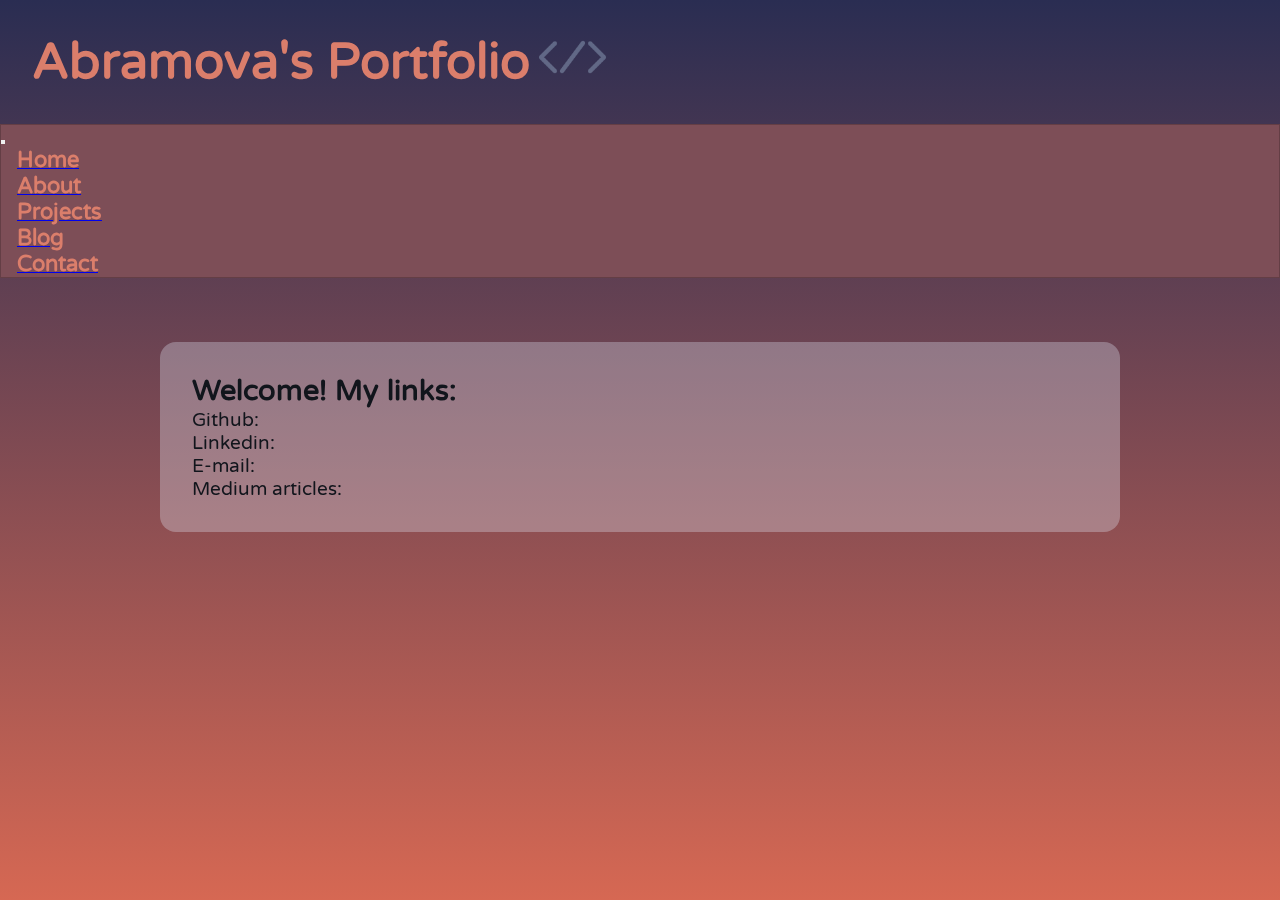
<file: index.html>
<!DOCTYPE html>
<html lang="en">
  <head>
    <!-- Required meta tags -->
    <meta charset="utf-8" />
    <meta
      name="viewport"
      content="width=device-width, initial-scale=1, shrink-to-fit=no"
    />

    <!-- Bootstrap CSS -->
    <link
      rel="stylesheet"
      href="https://stackpath.bootstrapcdn.com/bootstrap/4.5.0/css/bootstrap.min.css"
      integrity="sha384-9aIt2nRpC12Uk9gS9baDl411NQApFmC26EwAOH8WgZl5MYYxFfc+NcPb1dKGj7Sk"
      crossorigin="anonymous"
    />

    <link
      rel="stylesheet"
      href="https://use.fontawesome.com/releases/v5.13.1/css/all.css"
      integrity="sha384-xxzQGERXS00kBmZW/6qxqJPyxW3UR0BPsL4c8ILaIWXva5kFi7TxkIIaMiKtqV1Q"
      crossorigin="anonymous"
    />

    <link
      href="https://fonts.googleapis.com/css2?family=Varela+Round&display=swap"
      rel="stylesheet"
    />

    <link rel="stylesheet" href="style.css" />

    <title>Abramova Portfolio</title>
  </head>
  <body>
    <div class="context">
      <div class="header">
        <h1>Abramova's Portfolio</h1>
        <img
          src="code-sticker1.png"
          alt="Coding brackets sticker"
          style="width: 7%; height: 7%; opacity: 0.5;"
        />
      </div>

      <nav class="navbar navbar-expand-sm navbar-dark bg-custom sticky-top">
        <button
          class="navbar-toggler"
          data-toggle="collapse"
          data-target="#collapse_target"
        >
          <span class="navbar-toggler-icon"></span>
        </button>
        <div class="collapse navbar-collapse" id="collapse_target">
          <ul class="navbar-nav">
            <li class="nav-item">
              <a href="index.html" class="nav-link"
                ><span class="link">Home</span></a
              >
            </li>
            <li class="nav-item">
              <a href="about.html" class="nav-link"><span class="link">About</span></a>
            </li>
            <li class="nav-item">
              <a href="projects.html" class="nav-link"
                ><span class="link">Projects</span></a
              >
            </li>
            <li class="nav-item">
              <a href="blog.html" class="nav-link"><span class="link">Blog</span></a>
            </li>
            <li class="nav-item">
              <a href="contact.html" class="nav-link"><span class="link">Contact</span></a>
            </li>
          </ul>
        </div>
      </nav>

      <div class="page-content">
        <div class="list-one">
          <h2>Welcome! My links:</h2>
          <ul>
            <li><i class="fab fa-github"></i> Github:</li>
            <li><i class="fab fa-linkedin"></i> Linkedin:</li>
            <li><i class="fas fa-envelope"></i> E-mail:</li>
            <li><i class="fas fa-edit"></i> Medium articles:</li>
          </ul>
        </div>
      </div>

    </div>

    <div class="area">
      <ul class="circles">
        <li></li>
        <li></li>
        <li></li>
        <li></li>
        <li></li>
        <li></li>
        <li></li>
        <li></li>
        <li></li>
        <li></li>
      </ul>
    </div>

    <!-- Optional JavaScript -->
    <!-- jQuery first, then Popper.js, then Bootstrap JS -->
    <script
      src="https://code.jquery.com/jquery-3.5.1.slim.min.js"
      integrity="sha384-DfXdz2htPH0lsSSs5nCTpuj/zy4C+OGpamoFVy38MVBnE+IbbVYUew+OrCXaRkfj"
      crossorigin="anonymous"
    ></script>
    <script
      src="https://cdn.jsdelivr.net/npm/popper.js@1.16.0/dist/umd/popper.min.js"
      integrity="sha384-Q6E9RHvbIyZFJoft+2mJbHaEWldlvI9IOYy5n3zV9zzTtmI3UksdQRVvoxMfooAo"
      crossorigin="anonymous"
    ></script>
    <script
      src="https://stackpath.bootstrapcdn.com/bootstrap/4.5.0/js/bootstrap.min.js"
      integrity="sha384-OgVRvuATP1z7JjHLkuOU7Xw704+h835Lr+6QL9UvYjZE3Ipu6Tp75j7Bh/kR0JKI"
      crossorigin="anonymous"
    ></script>
  </body>
</html>
</file>
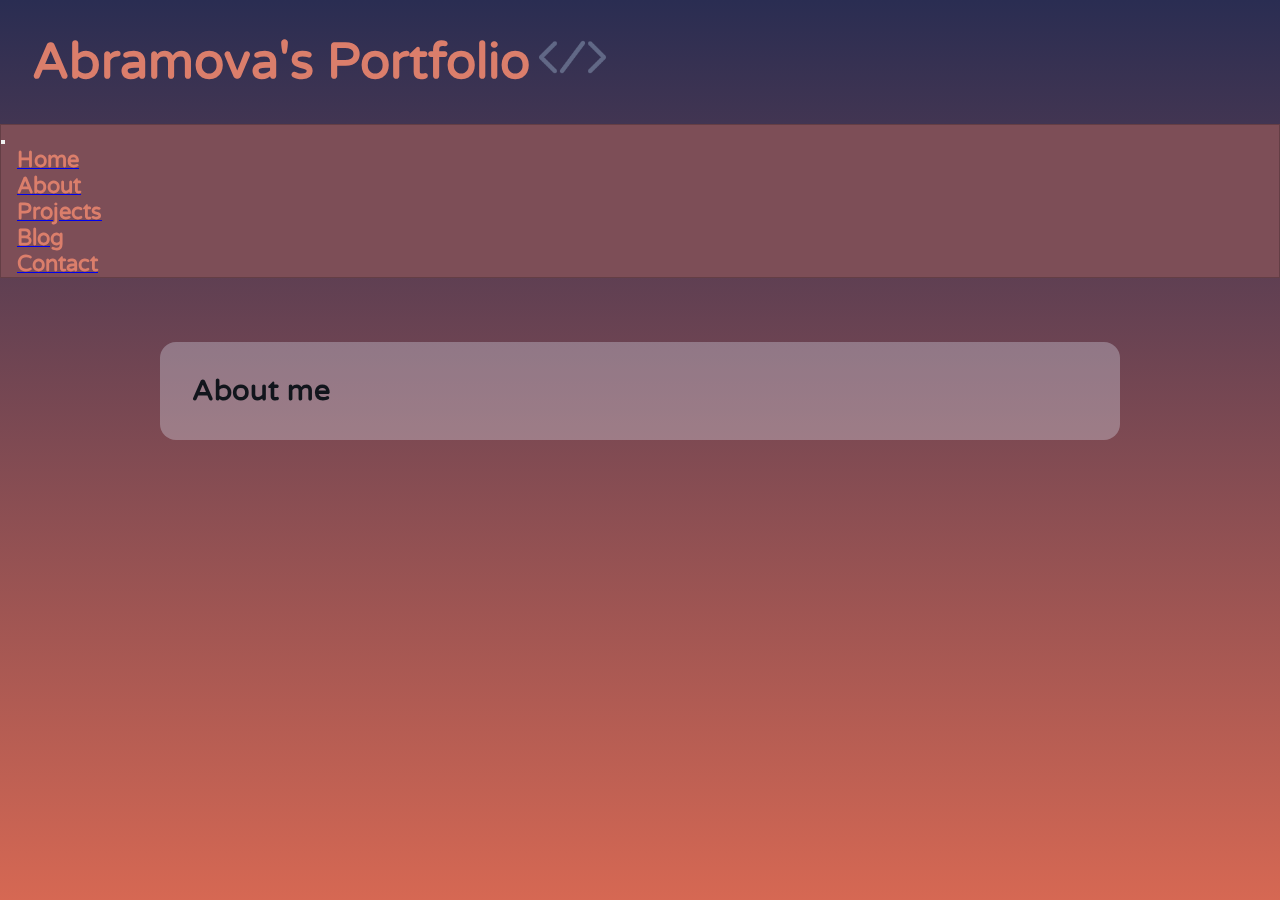
<file: about.html>
<!DOCTYPE html>
<html lang="en">
  <head>
    <!-- Required meta tags -->
    <meta charset="utf-8" />
    <meta
      name="viewport"
      content="width=device-width, initial-scale=1, shrink-to-fit=no"
    />

    <!-- Bootstrap CSS -->
    <link
      rel="stylesheet"
      href="https://stackpath.bootstrapcdn.com/bootstrap/4.5.0/css/bootstrap.min.css"
      integrity="sha384-9aIt2nRpC12Uk9gS9baDl411NQApFmC26EwAOH8WgZl5MYYxFfc+NcPb1dKGj7Sk"
      crossorigin="anonymous"
    />

    <link
      rel="stylesheet"
      href="https://use.fontawesome.com/releases/v5.13.1/css/all.css"
      integrity="sha384-xxzQGERXS00kBmZW/6qxqJPyxW3UR0BPsL4c8ILaIWXva5kFi7TxkIIaMiKtqV1Q"
      crossorigin="anonymous"
    />

    <link
      href="https://fonts.googleapis.com/css2?family=Varela+Round&display=swap"
      rel="stylesheet"
    />

    <link rel="stylesheet" href="style.css" />

    <title>Abramova Portfolio</title>
  </head>
  <body>
    <div class="context">
      <div class="header">
        <h1>Abramova's Portfolio</h1>
        <img
          src="code-sticker1.png"
          alt="Coding brackets sticker"
          style="width: 7%; height: 7%; opacity: 0.5;"
        />
      </div>

      <nav class="navbar navbar-expand-sm navbar-dark bg-custom sticky-top">
        <button
          class="navbar-toggler"
          data-toggle="collapse"
          data-target="#collapse_target"
        >
          <span class="navbar-toggler-icon"></span>
        </button>
        <div class="collapse navbar-collapse" id="collapse_target">
          <ul class="navbar-nav">
            <li class="nav-item">
              <a href="index.html" class="nav-link"
                ><span class="link">Home</span></a
              >
            </li>
            <li class="nav-item">
              <a href="about.html" class="nav-link"><span class="link">About</span></a>
            </li>
            <li class="nav-item">
              <a href="projects.html" class="nav-link"
                ><span class="link">Projects</span></a
              >
            </li>
            <li class="nav-item">
              <a href="blog.html" class="nav-link"><span class="link">Blog</span></a>
            </li>
            <li class="nav-item">
              <a href="contact.html" class="nav-link"><span class="link">Contact</span></a>
            </li>
          </ul>
        </div>
      </nav>

      <div class="page-content">
        <div class="list-one">
          <h2>About me</h2>
        </div>
      </div>

    </div>

    <div class="area">
      <ul class="circles">
        <li></li>
        <li></li>
        <li></li>
        <li></li>
        <li></li>
        <li></li>
        <li></li>
        <li></li>
        <li></li>
        <li></li>
      </ul>
    </div>

    <!-- Optional JavaScript -->
    <!-- jQuery first, then Popper.js, then Bootstrap JS -->
    <script
      src="https://code.jquery.com/jquery-3.5.1.slim.min.js"
      integrity="sha384-DfXdz2htPH0lsSSs5nCTpuj/zy4C+OGpamoFVy38MVBnE+IbbVYUew+OrCXaRkfj"
      crossorigin="anonymous"
    ></script>
    <script
      src="https://cdn.jsdelivr.net/npm/popper.js@1.16.0/dist/umd/popper.min.js"
      integrity="sha384-Q6E9RHvbIyZFJoft+2mJbHaEWldlvI9IOYy5n3zV9zzTtmI3UksdQRVvoxMfooAo"
      crossorigin="anonymous"
    ></script>
    <script
      src="https://stackpath.bootstrapcdn.com/bootstrap/4.5.0/js/bootstrap.min.js"
      integrity="sha384-OgVRvuATP1z7JjHLkuOU7Xw704+h835Lr+6QL9UvYjZE3Ipu6Tp75j7Bh/kR0JKI"
      crossorigin="anonymous"
    ></script>
  </body>
</html>
</file>
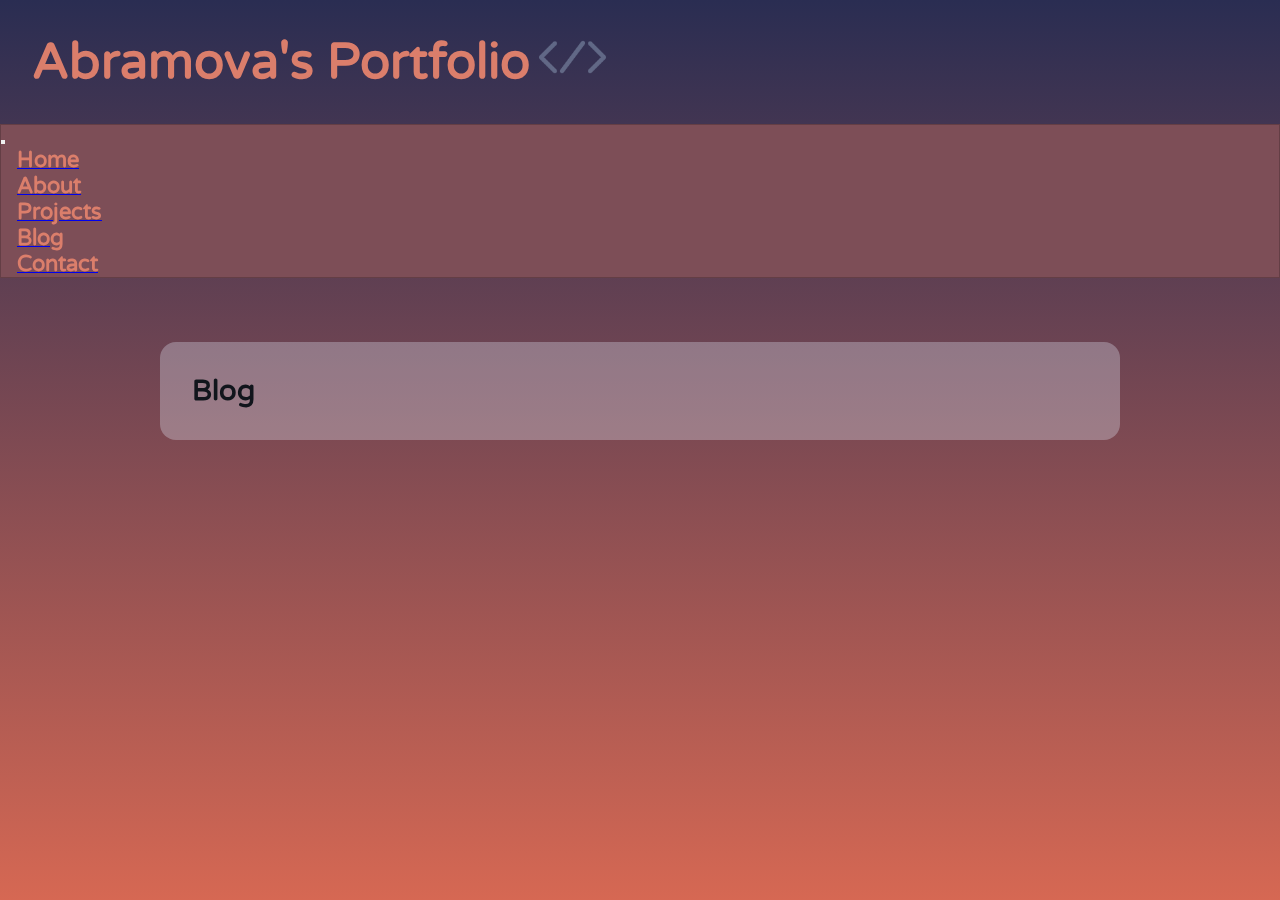
<file: blog.html>
<!DOCTYPE html>
<html lang="en">
  <head>
    <!-- Required meta tags -->
    <meta charset="utf-8" />
    <meta
      name="viewport"
      content="width=device-width, initial-scale=1, shrink-to-fit=no"
    />

    <!-- Bootstrap CSS -->
    <link
      rel="stylesheet"
      href="https://stackpath.bootstrapcdn.com/bootstrap/4.5.0/css/bootstrap.min.css"
      integrity="sha384-9aIt2nRpC12Uk9gS9baDl411NQApFmC26EwAOH8WgZl5MYYxFfc+NcPb1dKGj7Sk"
      crossorigin="anonymous"
    />

    <link
      rel="stylesheet"
      href="https://use.fontawesome.com/releases/v5.13.1/css/all.css"
      integrity="sha384-xxzQGERXS00kBmZW/6qxqJPyxW3UR0BPsL4c8ILaIWXva5kFi7TxkIIaMiKtqV1Q"
      crossorigin="anonymous"
    />

    <link
      href="https://fonts.googleapis.com/css2?family=Varela+Round&display=swap"
      rel="stylesheet"
    />

    <link rel="stylesheet" href="style.css" />

    <title>Abramova Portfolio</title>
  </head>
  <body>
    <div class="context">
      <div class="header">
        <h1>Abramova's Portfolio</h1>
        <img
          src="code-sticker1.png"
          alt="Coding brackets sticker"
          style="width: 7%; height: 7%; opacity: 0.5;"
        />
      </div>

      <nav class="navbar navbar-expand-sm navbar-dark bg-custom sticky-top">
        <button
          class="navbar-toggler"
          data-toggle="collapse"
          data-target="#collapse_target"
        >
          <span class="navbar-toggler-icon"></span>
        </button>
        <div class="collapse navbar-collapse" id="collapse_target">
          <ul class="navbar-nav">
            <li class="nav-item">
              <a href="index.html" class="nav-link"
                ><span class="link">Home</span></a
              >
            </li>
            <li class="nav-item">
              <a href="about.html" class="nav-link"><span class="link">About</span></a>
            </li>
            <li class="nav-item">
              <a href="projects.html" class="nav-link"
                ><span class="link">Projects</span></a
              >
            </li>
            <li class="nav-item">
              <a href="blog.html" class="nav-link"><span class="link">Blog</span></a>
            </li>
            <li class="nav-item">
              <a href="contact.html" class="nav-link"><span class="link">Contact</span></a>
            </li>
          </ul>
        </div>
      </nav>

      <div class="page-content">
        <div class="list-one">
          <h2>Blog</h2>
        </div>
      </div>

    </div>

    <div class="area">
      <ul class="circles">
        <li></li>
        <li></li>
        <li></li>
        <li></li>
        <li></li>
        <li></li>
        <li></li>
        <li></li>
        <li></li>
        <li></li>
      </ul>
    </div>

    <!-- Optional JavaScript -->
    <!-- jQuery first, then Popper.js, then Bootstrap JS -->
    <script
      src="https://code.jquery.com/jquery-3.5.1.slim.min.js"
      integrity="sha384-DfXdz2htPH0lsSSs5nCTpuj/zy4C+OGpamoFVy38MVBnE+IbbVYUew+OrCXaRkfj"
      crossorigin="anonymous"
    ></script>
    <script
      src="https://cdn.jsdelivr.net/npm/popper.js@1.16.0/dist/umd/popper.min.js"
      integrity="sha384-Q6E9RHvbIyZFJoft+2mJbHaEWldlvI9IOYy5n3zV9zzTtmI3UksdQRVvoxMfooAo"
      crossorigin="anonymous"
    ></script>
    <script
      src="https://stackpath.bootstrapcdn.com/bootstrap/4.5.0/js/bootstrap.min.js"
      integrity="sha384-OgVRvuATP1z7JjHLkuOU7Xw704+h835Lr+6QL9UvYjZE3Ipu6Tp75j7Bh/kR0JKI"
      crossorigin="anonymous"
    ></script>
  </body>
</html>
</file>
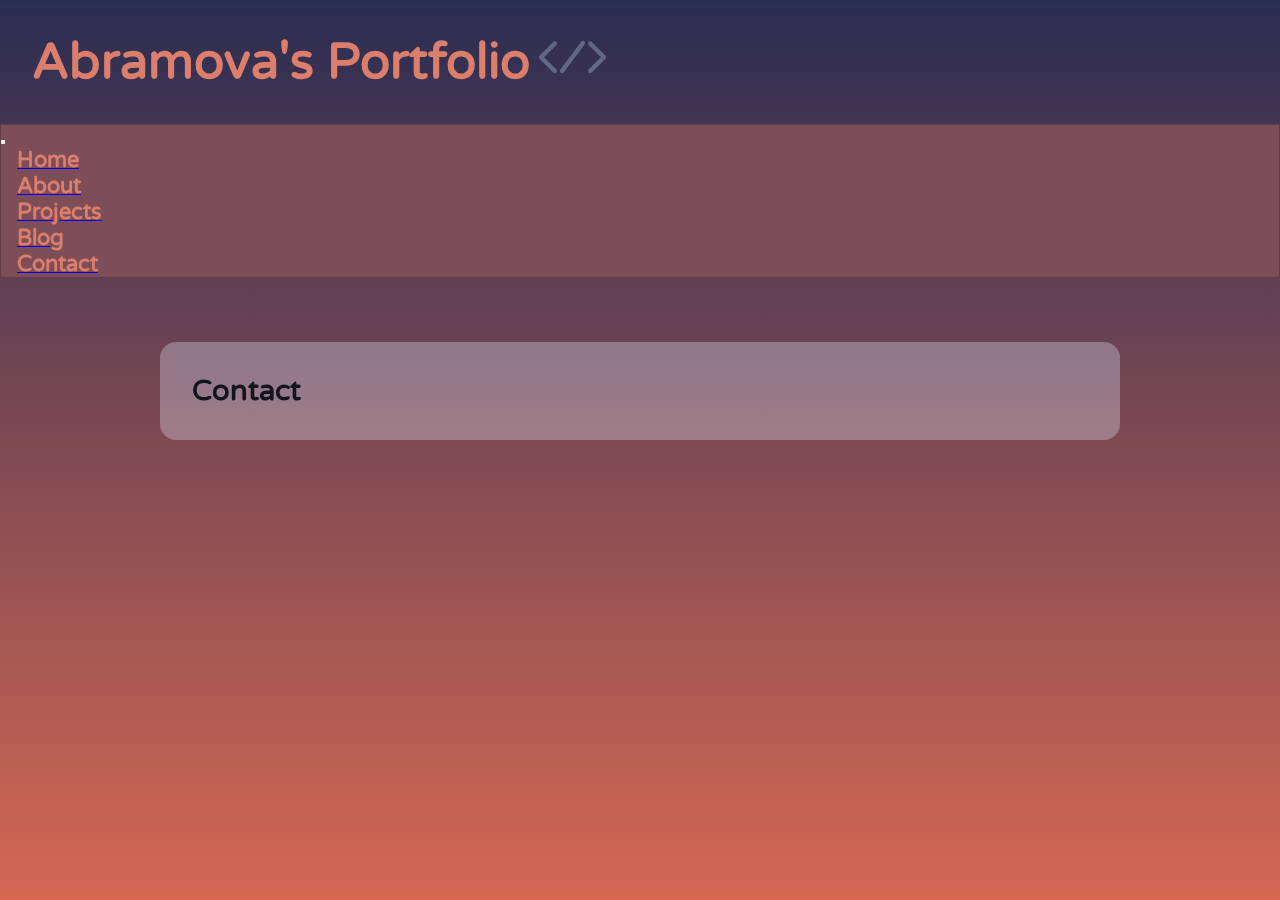
<file: contact.html>
<!DOCTYPE html>
<html lang="en">
  <head>
    <!-- Required meta tags -->
    <meta charset="utf-8" />
    <meta
      name="viewport"
      content="width=device-width, initial-scale=1, shrink-to-fit=no"
    />

    <!-- Bootstrap CSS -->
    <link
      rel="stylesheet"
      href="https://stackpath.bootstrapcdn.com/bootstrap/4.5.0/css/bootstrap.min.css"
      integrity="sha384-9aIt2nRpC12Uk9gS9baDl411NQApFmC26EwAOH8WgZl5MYYxFfc+NcPb1dKGj7Sk"
      crossorigin="anonymous"
    />

    <link
      rel="stylesheet"
      href="https://use.fontawesome.com/releases/v5.13.1/css/all.css"
      integrity="sha384-xxzQGERXS00kBmZW/6qxqJPyxW3UR0BPsL4c8ILaIWXva5kFi7TxkIIaMiKtqV1Q"
      crossorigin="anonymous"
    />

    <link
      href="https://fonts.googleapis.com/css2?family=Varela+Round&display=swap"
      rel="stylesheet"
    />

    <link rel="stylesheet" href="style.css" />

    <title>Abramova Portfolio</title>
  </head>
  <body>
    <div class="context">
      <div class="header">
        <h1>Abramova's Portfolio</h1>
        <img
          src="code-sticker1.png"
          alt="Coding brackets sticker"
          style="width: 7%; height: 7%; opacity: 0.5;"
        />
      </div>

      <nav class="navbar navbar-expand-sm navbar-dark bg-custom sticky-top">
        <button
          class="navbar-toggler"
          data-toggle="collapse"
          data-target="#collapse_target"
        >
          <span class="navbar-toggler-icon"></span>
        </button>
        <div class="collapse navbar-collapse" id="collapse_target">
          <ul class="navbar-nav">
            <li class="nav-item">
              <a href="index.html" class="nav-link"
                ><span class="link">Home</span></a
              >
            </li>
            <li class="nav-item">
              <a href="about.html" class="nav-link"><span class="link">About</span></a>
            </li>
            <li class="nav-item">
              <a href="projects.html" class="nav-link"
                ><span class="link">Projects</span></a
              >
            </li>
            <li class="nav-item">
              <a href="blog.html" class="nav-link"><span class="link">Blog</span></a>
            </li>
            <li class="nav-item">
              <a href="contact.html" class="nav-link"><span class="link">Contact</span></a>
            </li>
          </ul>
        </div>
      </nav>

      <div class="page-content">
        <div class="list-one">
          <h2>Contact</h2>
        </div>
      </div>

    </div>

    <div class="area">
      <ul class="circles">
        <li></li>
        <li></li>
        <li></li>
        <li></li>
        <li></li>
        <li></li>
        <li></li>
        <li></li>
        <li></li>
        <li></li>
      </ul>
    </div>

    <!-- Optional JavaScript -->
    <!-- jQuery first, then Popper.js, then Bootstrap JS -->
    <script
      src="https://code.jquery.com/jquery-3.5.1.slim.min.js"
      integrity="sha384-DfXdz2htPH0lsSSs5nCTpuj/zy4C+OGpamoFVy38MVBnE+IbbVYUew+OrCXaRkfj"
      crossorigin="anonymous"
    ></script>
    <script
      src="https://cdn.jsdelivr.net/npm/popper.js@1.16.0/dist/umd/popper.min.js"
      integrity="sha384-Q6E9RHvbIyZFJoft+2mJbHaEWldlvI9IOYy5n3zV9zzTtmI3UksdQRVvoxMfooAo"
      crossorigin="anonymous"
    ></script>
    <script
      src="https://stackpath.bootstrapcdn.com/bootstrap/4.5.0/js/bootstrap.min.js"
      integrity="sha384-OgVRvuATP1z7JjHLkuOU7Xw704+h835Lr+6QL9UvYjZE3Ipu6Tp75j7Bh/kR0JKI"
      crossorigin="anonymous"
    ></script>
  </body>
</html>
</file>
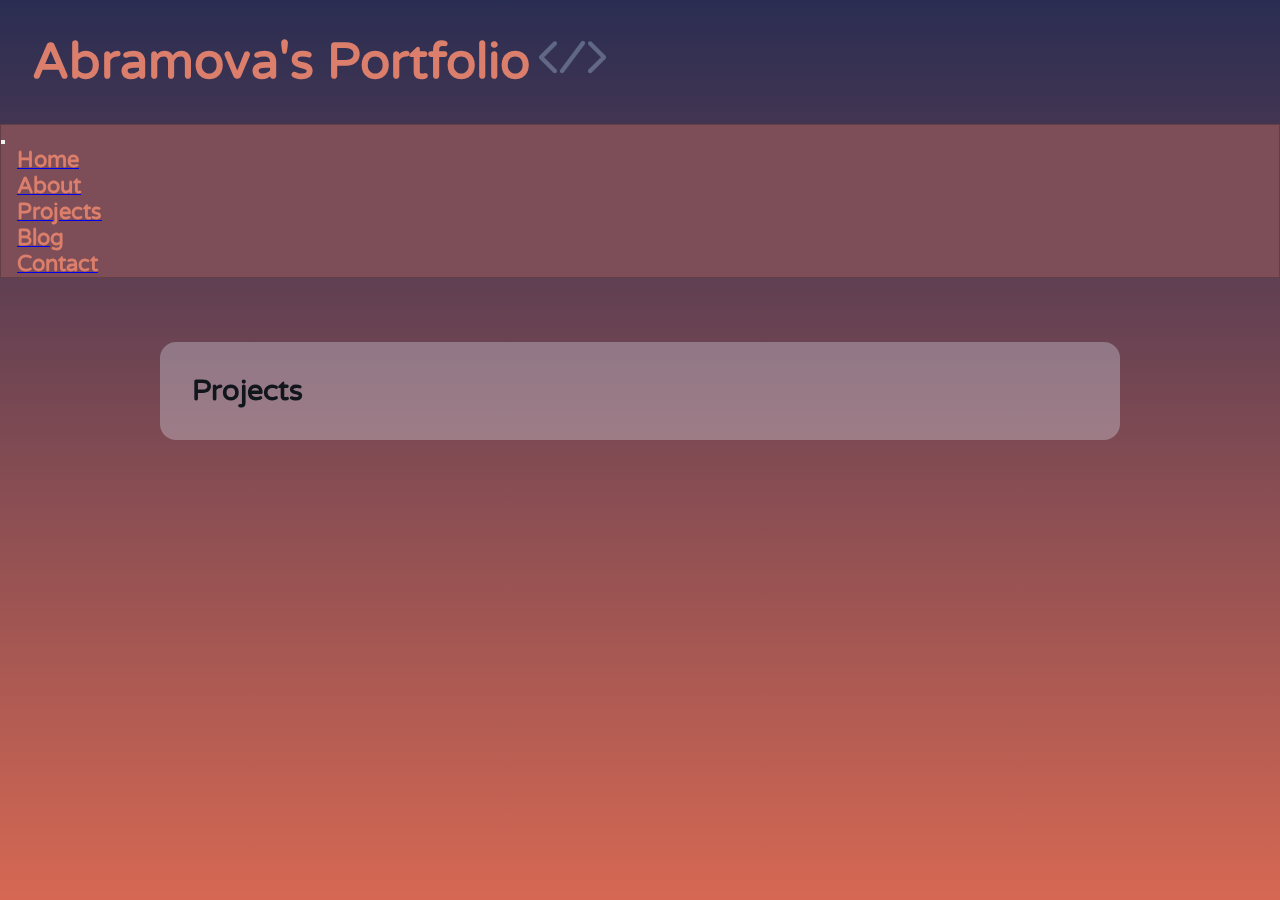
<file: projects.html>
<!DOCTYPE html>
<html lang="en">
  <head>
    <!-- Required meta tags -->
    <meta charset="utf-8" />
    <meta
      name="viewport"
      content="width=device-width, initial-scale=1, shrink-to-fit=no"
    />

    <!-- Bootstrap CSS -->
    <link
      rel="stylesheet"
      href="https://stackpath.bootstrapcdn.com/bootstrap/4.5.0/css/bootstrap.min.css"
      integrity="sha384-9aIt2nRpC12Uk9gS9baDl411NQApFmC26EwAOH8WgZl5MYYxFfc+NcPb1dKGj7Sk"
      crossorigin="anonymous"
    />

    <link
      rel="stylesheet"
      href="https://use.fontawesome.com/releases/v5.13.1/css/all.css"
      integrity="sha384-xxzQGERXS00kBmZW/6qxqJPyxW3UR0BPsL4c8ILaIWXva5kFi7TxkIIaMiKtqV1Q"
      crossorigin="anonymous"
    />

    <link
      href="https://fonts.googleapis.com/css2?family=Varela+Round&display=swap"
      rel="stylesheet"
    />

    <link rel="stylesheet" href="style.css" />

    <title>Abramova Portfolio</title>
  </head>
  <body>
    <div class="context">
        <div class="header">
          <h1>Abramova's Portfolio</h1>
          <img
            src="code-sticker1.png"
            alt="Coding brackets sticker"
            style="width: 7%; height: 7%; opacity: 0.5;"
          />
        </div>
  
        <nav class="navbar navbar-expand-sm navbar-dark bg-custom sticky-top">
          <button
            class="navbar-toggler"
            data-toggle="collapse"
            data-target="#collapse_target"
          >
            <span class="navbar-toggler-icon"></span>
          </button>
          <div class="collapse navbar-collapse" id="collapse_target">
            <ul class="navbar-nav">
              <li class="nav-item">
                <a href="index.html" class="nav-link"
                  ><span class="link">Home</span></a
                >
              </li>
              <li class="nav-item">
                <a href="about.html" class="nav-link"
                  ><span class="link">About</span></a
                >
              </li>
              <li class="nav-item">
                <a href="projects.html" class="nav-link"
                  ><span class="link">Projects</span></a
                >
              </li>
              <li class="nav-item">
                <a href="blog.html" class="nav-link"
                  ><span class="link">Blog</span></a
                >
              </li>
              <li class="nav-item">
                <a href="contact.html" class="nav-link"
                  ><span class="link">Contact</span></a
                >
              </li>
            </ul>
          </div>
        </nav>
  
        <div class="page-content">
          <div class="list-one">
            <h2>Projects</h2>
            <ul>
              <li>
              </li>
            </ul>
          </div>
        </div>
      </div>

      <div class="area">
        <ul class="circles">
          <li></li>
          <li></li>
          <li></li>
          <li></li>
          <li></li>
          <li></li>
          <li></li>
          <li></li>
          <li></li>
          <li></li>
        </ul>
      </div>
  

    <!-- Optional JavaScript -->
    <!-- jQuery first, then Popper.js, then Bootstrap JS -->
    <script
      src="https://code.jquery.com/jquery-3.5.1.slim.min.js"
      integrity="sha384-DfXdz2htPH0lsSSs5nCTpuj/zy4C+OGpamoFVy38MVBnE+IbbVYUew+OrCXaRkfj"
      crossorigin="anonymous"
    ></script>
    <script
      src="https://cdn.jsdelivr.net/npm/popper.js@1.16.0/dist/umd/popper.min.js"
      integrity="sha384-Q6E9RHvbIyZFJoft+2mJbHaEWldlvI9IOYy5n3zV9zzTtmI3UksdQRVvoxMfooAo"
      crossorigin="anonymous"
    ></script>
    <script
      src="https://stackpath.bootstrapcdn.com/bootstrap/4.5.0/js/bootstrap.min.js"
      integrity="sha384-OgVRvuATP1z7JjHLkuOU7Xw704+h835Lr+6QL9UvYjZE3Ipu6Tp75j7Bh/kR0JKI"
      crossorigin="anonymous"
    ></script>
  </body>
</html>
</file>
<file: style.css>
@import url(https://fonts.googleapis.com/css?family=Exo:400,700);*{margin:0;padding:0}body{font-family:Exo,sans-serif}.context{width:100%;position:absolute;z-index:1020}.area{background:#d66853;background:linear-gradient(0deg,#d66853 0,#2a2d52 100%);width:100%;height:100vh;display:flex;background-position:fixed;position:fixed}.circles{position:absolute;top:0;left:0;width:100%;height:100%;overflow:hidden}.circles li{position:absolute;display:block;list-style:none;width:20px;height:20px;background:rgba(214,166,83,.3);animation:animate 25s linear infinite;bottom:-150px}.circles li:nth-child(1){left:25%;width:80px;height:80px;animation-delay:0s}.circles li:nth-child(2){left:10%;width:20px;height:20px;animation-delay:2s;animation-duration:12s}.circles li:nth-child(3){left:70%;width:20px;height:20px;animation-delay:4s}.circles li:nth-child(4){left:40%;width:60px;height:60px;animation-delay:0s;animation-duration:18s}.circles li:nth-child(5){left:65%;width:20px;height:20px;animation-delay:0s}.circles li:nth-child(6){left:75%;width:110px;height:110px;animation-delay:3s}.circles li:nth-child(7){left:35%;width:150px;height:150px;animation-delay:7s}.circles li:nth-child(8){left:50%;width:25px;height:25px;animation-delay:15s;animation-duration:45s}.circles li:nth-child(9){left:20%;width:15px;height:15px;animation-delay:2s;animation-duration:35s}.circles li:nth-child(10){left:85%;width:150px;height:150px;animation-delay:0s;animation-duration:11s}@keyframes animate{0%{transform:translateY(0) rotate(0);opacity:1;border-radius:0}100%{transform:translateY(-1000px) rotate(720deg);opacity:0;border-radius:50%}}
*{
    font-family: 'Varela Round', sans-serif;
}
h1{
    color: #DB7E6B;
    font-size: 50px;
}
.header{
    display: flex;
    padding: 2rem;
}
.navbar{
    font-size: 18px;
    background-color: #7D4E57;
    border: 1px solid rgba(0, 0, 0, 0.2);
    opacity: 1;
}
.nav-item{
    background-color: #7D4E57;
}
.link{
    color: #DB7E6B;
    font-weight: bold;
    font-size: larger;
    padding-left: 1rem;
    padding-right: 2rem;
}
.link:hover{
    color: #364156;
}
.page-content{
    /*background-color: #8D9FB9;*/
    background-color: rgba(233, 243, 255, 0.3);
    margin-top: 4rem;
    margin-right: 10rem;
    margin-left: 10rem;
    font-size: larger;
    border-radius: 1rem;

}
.list-one{
    padding: 2rem;
    opacity: 1;
    color: #11151C;
    
}
ul{
    list-style: none;
}
</file>
